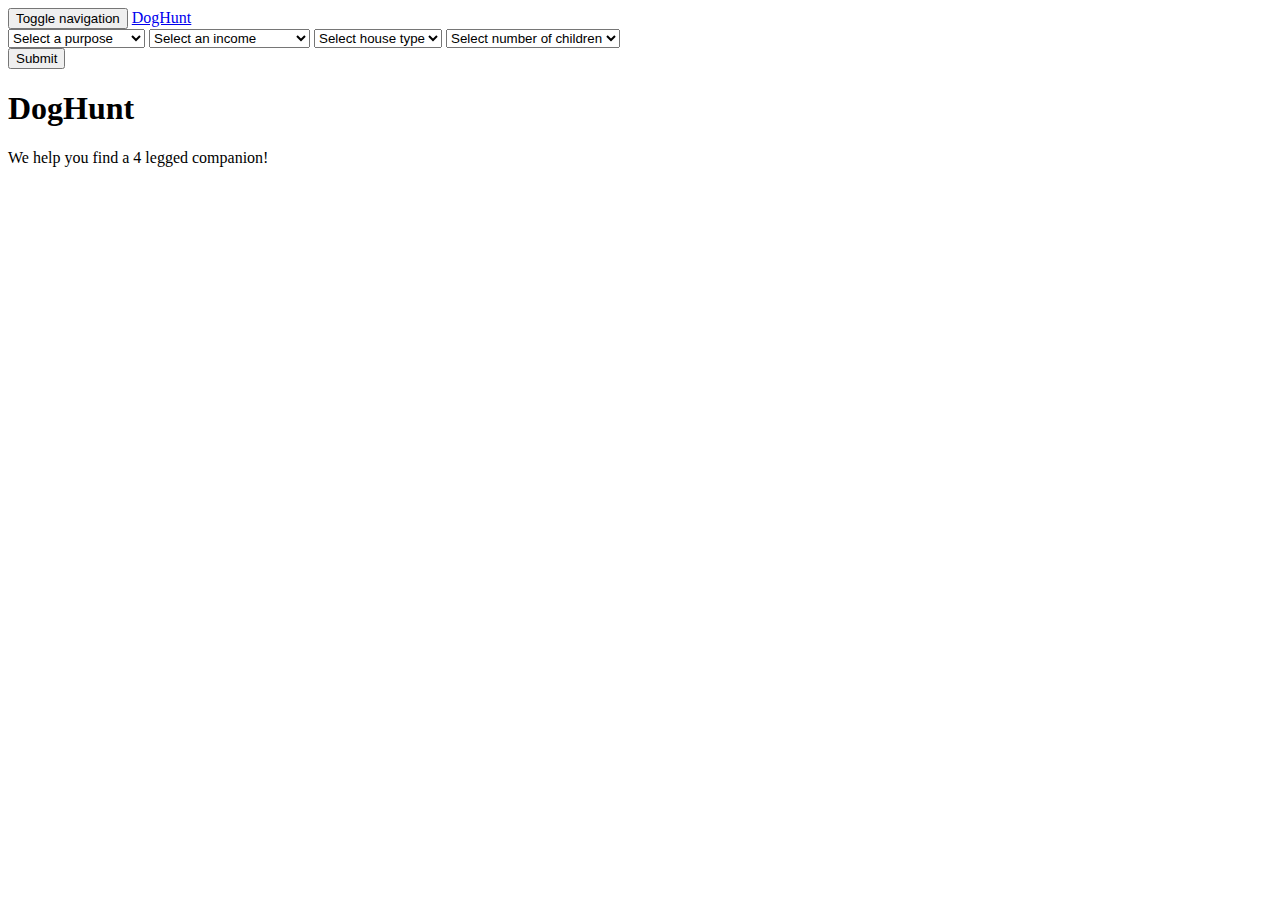
<file: index.html>
<!DOCTYPE html>
<html>
<head>
	<meta charset="utf-8">
    <meta http-equiv="X-UA-Compatible" content="IE=edge">
    <meta name="viewport" content="width=device-width, initial-scale=1, maximum-scale=1, user-scalable=no">
	<!-- Latest compiled and minified CSS -->
	<link rel="stylesheet" href="https://maxcdn.bootstrapcdn.com/bootstrap/3.3.6/css/bootstrap.min.css" integrity="sha384-1q8mTJOASx8j1Au+a5WDVnPi2lkFfwwEAa8hDDdjZlpLegxhjVME1fgjWPGmkzs7" crossorigin="anonymous">
	<link rel="stylesheet" href="main.css">
	<title>DogHunt</title>
</head>
<body>
<nav class="navbar navbar-default">
	<div class="container-fluid">
	    <!-- Brand and toggle get grouped for better mobile display -->
	    <div class="navbar-header">
		    <button type="button" class="navbar-toggle collapsed" data-toggle="collapse" data-target="#bs-example-navbar-collapse-1" aria-expanded="false">
		        <span class="sr-only">Toggle navigation</span>
		        <span class="icon-bar"></span>
		        <span class="icon-bar"></span>
		        <span class="icon-bar"></span>
		    </button>
			<a class="navbar-brand" href="#">DogHunt</a>
		</div>
		 <!-- Collect the nav links, forms, and other content for toggling -->
	    <div class="collapse navbar-collapse" id="bs-example-navbar-collapse-1">
	      <!-- <ul class="nav navbar-nav">
	        <li class="active"><a href="#">Link <span class="sr-only">(current)</span></a></li>
	      </ul> -->
	      <form class="navbar-form navbar-left" role="search">
	        <div class="form-group">
	          	<select id="purposedrop" class="form-control">
	          		<option selected="selected" disabled="disabled">Select a purpose</option>
		          	<option label="Furious Watchdogs">terrier</option>
					<option label="Scent Hunt">hound</option>
					<option label="Hunting">sporting</option>
					<option label="Livestock Farming">herding</option>
					<option label="Service Dog">working</option>
					<option label="House Pet">non-sporting</option>
					<option label="Companionship">toy</option>
	         	</select>
	         	<select id="incomedrop" class="form-control">
	          		<option selected="selected" disabled="disabled">Select an income</option>
		          	<option label="Less than 60k annually">-1</option>
					<option label="More than 60k annually">1</option>
	          	</select>
				<select id="housedrop" class="form-control">
					<option selected="selected" disabled="disabled">Select house type</option>
		          	<option>Apartment</option>
					<option>House</option>
					<option>Farm</option>
	          	</select>
	          	<select id="kidsdrop" class="form-control">
	          		<option selected="selected" disabled="disabled">Select number of children</option>
		          	<option>No children</option>
					<option>1 child</option>
					<option>2 or more children</option>
	          	</select>
	        </div>
	        <button type="submit" class="btn btn-default" onclick="getDogs()">Submit</button>
	      </form>
	    </div>
	    <div>
	      
	    </div>
	</div>
</nav>
<div class="container">
	<h1>DogHunt</h1>
	<p>We help you find a 4 legged companion!</p>
</div>
<div class="container fullwidth">
	<div id="svgParent">
	</div>
</div>
</body>
</html>
<script src="http://d3js.org/d3.v3.min.js" charset="utf-8"></script>
<!-- Latest compiled and minified JavaScript -->
<script src="http://d3js.org/d3.v3.min.js"></script>
<script src="https://ajax.googleapis.com/ajax/libs/jquery/2.2.3/jquery.min.js"></script>
<!-- <script src="jquery-svgpan.js"></script> -->
<script src="https://maxcdn.bootstrapcdn.com/bootstrap/3.3.6/js/bootstrap.min.js" integrity="sha384-0mSbJDEHialfmuBBQP6A4Qrprq5OVfW37PRR3j5ELqxss1yVqOtnepnHVP9aJ7xS" crossorigin="anonymous"></script>
<script src="js/dog-score.js"></script>
<script src="js/dagScore.js"></script>
<script src="js/main.js"></script>
</file>
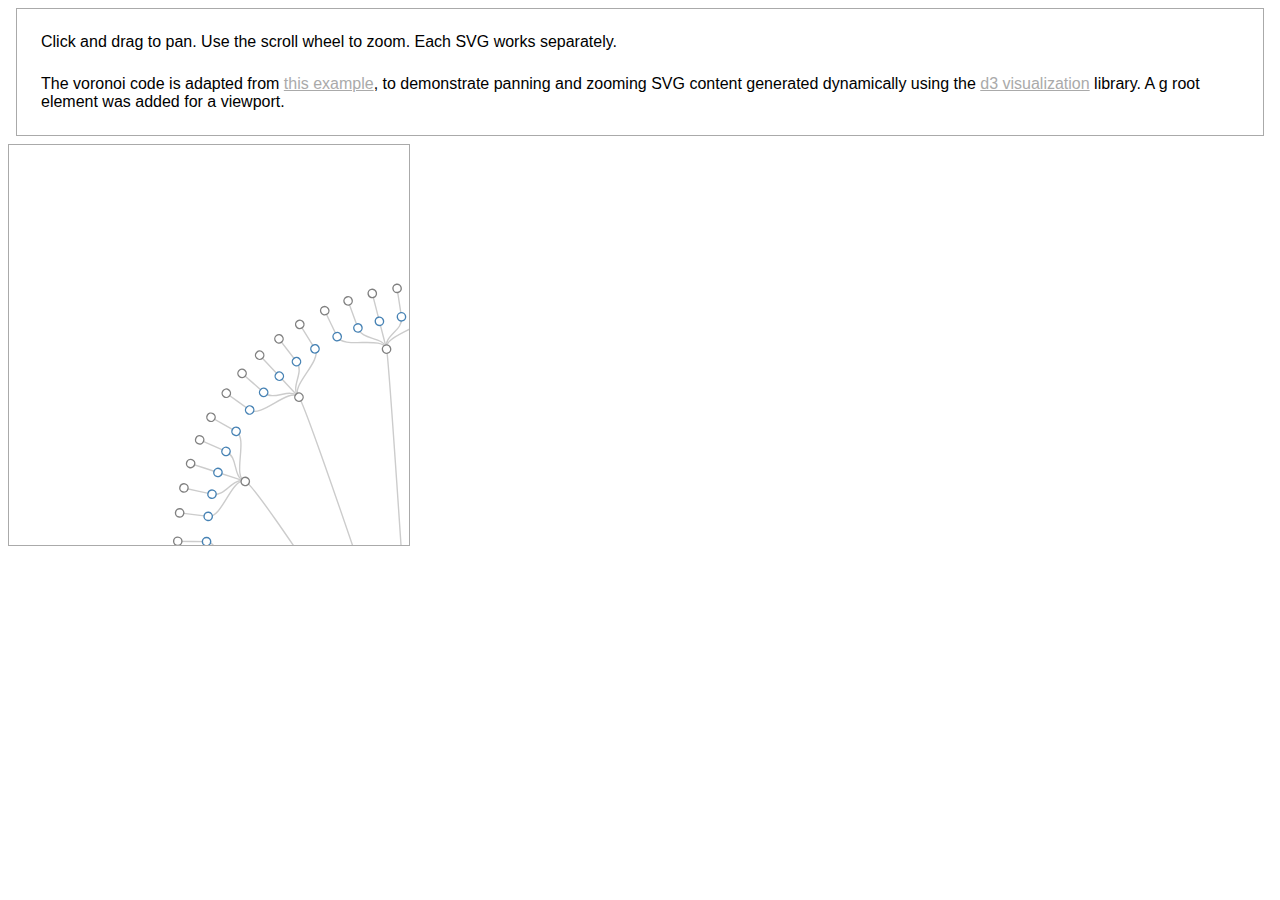
<file: demo.html>
<!DOCTYPE HTML>

<html>
  <head>
    <!-- jQuery -->
    <script type="text/javascript" src="http://ajax.googleapis.com/ajax/libs/jquery/1.9.1/jquery.min.js"></script>

    <!-- d3 -->
    <script type="text/javascript" src="http://d3js.org/d3.v2.js"></script>

    <script type="text/javascript" src="jquery-svgpan.js"></script>
    <title>jquery-svgpan Demo</title>

    <style type="text/css">
      body {
      font-family: Helvetica, sans-serif;
      }

      #instructions {
      border: 1px solid #aaa;
      margin: .5em;
      padding: .5em;
      }

      svg {
      border: 1px solid #aaa;
      overflow: hidden; /* Thanks IE9! */
      }

      a:link {
      color: #aaa;
}
      a:visited {
      color: #aaa;
  }

div { margin-top: 0.5em; margin-right: 0.5em; margin-bottom: 0.5em; margin-left: 0.5em; padding-top: 0.5em; padding-right: 0.5em; padding-bottom: 0.5em; padding-left: 0.5em; }

div#mouse { display: none; position: absolute; background-image: initial; background-attachment: initial; background-origin: initial; background-clip: initial; background-color: white; border-top-width: 1px; border-right-width: 1px; border-bottom-width: 1px; border-left-width: 1px; border-top-style: solid; border-right-style: solid; border-bottom-style: solid; border-left-style: solid; border-top-color: black; border-right-color: black; border-bottom-color: black; border-left-color: black; border-image: initial; background-position: initial initial; background-repeat: initial initial; }

div#visuals { float: left; }

div#request { position: absolute; top: 1em; right: 1em; width: 200px; border-top-width: 1px; border-right-width: 1px; border-bottom-width: 1px; border-left-width: 1px; border-top-style: solid; border-right-style: solid; border-bottom-style: solid; border-left-style: solid; border-top-color: rgb(153, 153, 153); border-right-color: rgb(153, 153, 153); border-bottom-color: rgb(153, 153, 153); border-left-color: rgb(153, 153, 153); border-image: initial; }

textarea { width: 100%; height: 8em; }

.node { font: normal normal normal 8px/normal sans-serif; }

.node circle { fill: #ffffff; stroke-width: 1.5px; stroke: #000000; }

.node.branch circle { stroke: #808080; }

.node.found circle { stroke: #4682b4; }

.node.loaded circle { stroke: #008000; }

.node.wait circle { stroke: #ff0000; stroke-width: 3px; cursor: pointer; }

.node.missing circle { stroke: #ffa500; }

.node.failed circle { stroke: #ffa500; }

path { fill: none; stroke: #cccccc; stroke-width: 1.5px; }


    </style>
  </head>

  <body>

    <div id="instructions">
      <div>
        Click and drag to pan.  Use the scroll wheel to zoom.  Each SVG works separately.
      </div>
      <div>
        The voronoi code is adapted
        from <a href="http://mbostock.github.com/d3/ex/voronoi.html">this
        example</a>, to demonstrate panning and zooming SVG content
        generated dynamically using
        the <a href="http://mbostock.github.com/d3/">d3
        visualization</a> library.  A g root element was added for a viewport.
      </div>
    </div>

<svg width="400" height="400" xmlns="http://www.w3.org/2000/svg" xlink="http://www.w3.org/1999/xlink"><g id="viewport" transform="matrix(0.9240345346828462,0,0,0.9240345346828462,427.4995349244402,399.0884233275848)"><path d="M0,0C15.335913710036968,2.6048146422107354 15.335913710036968,2.6048146422107354 30.671827420073935,5.209629284421471" class="link"></path><path d="M30.671827420073935,5.209629284421471C46.0077411301109,7.814443926632206 9.497652345410648,-45.68995926572372 12.663536460547531,-60.91994568763163" class="link"></path><path d="M30.671827420073935,5.209629284421471C46.0077411301109,7.814443926632206 44.97968495396122,-12.434054818126414 59.972913271948286,-16.578739757501886" class="link"></path><path d="M30.671827420073935,5.209629284421471C46.0077411301109,7.814443926632206 35.19739796446852,30.64181708562018 46.9298639526247,40.85575611416024" class="link"></path><path d="M30.671827420073935,5.209629284421471C46.0077411301109,7.814443926632206 -6.120706906987594,46.26353558404861 -8.160942542650126,61.68471411206482" class="link"></path><path d="M12.663536460547531,-60.91994568763163C15.829420575684413,-76.14993210953953 7.364538836390744,-77.42832998183981 8.837446603668893,-92.91399597820778" class="link"></path><path d="M12.663536460547531,-60.91994568763163C15.829420575684413,-76.14993210953953 24.102528224313453,-73.94897463282068 28.923033869176145,-88.7387695593848" class="link"></path><path d="M8.837446603668893,-92.91399597820778C10.310354370947042,-108.39966197457575 10.310354370947042,-108.39966197457575 11.783262138225192,-123.8853279709437" class="link"></path><path d="M28.923033869176145,-88.7387695593848C33.74353951403884,-103.52856448594895 33.74353951403884,-103.52856448594895 38.56404515890153,-118.31835941251309" class="link"></path><path d="M59.972913271948286,-16.578739757501886C74.96614158993536,-20.723424696877355 74.96614158993536,-20.723424696877355 89.95936990792244,-24.86810963625283" class="link"></path><path d="M46.9298639526247,40.85575611416024C58.66232994078087,51.0696951427003 58.66232994078087,51.0696951427003 70.39479592893704,61.28363417124036" class="link"></path><g class="node loaded" transform="translate(0,0)rotate(9.639727592468262)skewX(0)scale(0.9999999999999999,0.9999999999999999)"><circle r="4.5"></circle></g><g class="branch node" transform="translate(30.671826981179553,5.209629337224638)rotate(9.639727592468262)skewX(0)scale(0.9999999999999999,0.9999999999999999)"><circle r="4.5"></circle></g><g class="node found" transform="translate(12.663538633939165,-60.919944370012956)rotate(-78.2570571899414)skewX(0)scale(1,1)"><circle r="4.5"></circle></g><g class="branch node" transform="translate(8.837451639167773,-92.913998053869)rotate(-84.56669616699219)skewX(0)scale(1,1)"><circle r="4.5"></circle></g><g class="node wait" transform="translate(11.783268370620817,-123.88532567508106)rotate(-84.56669616699219)skewX(0)scale(1,1)"><circle r="5.33608" style="fill: #ffffff; "></circle></g><g class="branch node" transform="translate(28.923036912369774,-88.73877124230815)rotate(-71.94741821289062)skewX(0)scale(1,1)"><circle r="4.5"></circle></g><g class="node wait" transform="translate(38.56404764031265,-118.31835682053173)rotate(-71.94741821289062)skewX(0)scale(1,1)"><circle r="5.33608" style="fill: #ffffff; "></circle></g><g class="node found" transform="translate(59.972912475571654,-16.578739456791187)rotate(-15.452775001525879)skewX(0)scale(1,1)"><circle r="4.5"></circle></g><g class="branch node" transform="translate(89.95937239015494,-24.868110201590092)rotate(-15.452775001525879)skewX(0)scale(1,1)"><circle r="4.5"></circle></g><g class="node found" transform="translate(46.92986288947624,40.855756044328736)rotate(41.04187011718749)skewX(0)scale(0.9999999999999999,0.9999999999999999)"><circle r="4.5"></circle></g><g class="branch node" transform="translate(70.39479721137329,61.283636571262896)rotate(41.04187011718749)skewX(0)scale(0.9999999999999999,0.9999999999999999)"><circle r="4.5"></circle></g><g class="node wait" transform="translate(-8.16094260741934,61.68471324839851)rotate(97.53651428222656)skewX(0)scale(1,1)"><circle r="5.33608" style="fill: #ffffff; "></circle></g><path d="M-8.160942542650126,61.68471411206482C-10.201178178312656,77.10589264008101 -10.201178178312691,77.10589264008101 -12.24141381397523,92.52707116809721" class="link"></path><path d="M-12.24141381397523,92.52707116809721C-14.281649449637769,107.94824969611341 -14.281649449637769,107.94824969611341 -16.321885085300305,123.36942822412962" class="link"></path><path d="M-16.321885085300305,123.36942822412962C-18.362120720962846,138.79060675214583 -18.362120720962846,138.79060675214583 -20.402356356625386,154.21178528016205" class="link"></path><path d="M-20.402356356625386,154.21178528016205C-22.442591992287923,169.63296380817823 -22.442591992287923,169.63296380817823 -24.48282762795046,185.05414233619442" class="link"></path><path d="M-24.48282762795046,185.05414233619442C-26.523063263613,200.47532086421063 99.4099429305539,-176.10079615674044 107.05686161751957,-189.64701124572045" class="link"></path><path d="M-24.48282762795046,185.05414233619442C-26.523063263613,200.47532086421063 171.84654080322437,-106.59546695080222 185.06550548039547,-114.79511825471008" class="link"></path><path d="M-24.48282762795046,185.05414233619442C-26.523063263613,200.47532086421063 201.93253447809275,-10.820290187777603 217.46580636102294,-11.652620202222034" class="link"></path><path d="M-24.48282762795046,185.05414233619442C-26.523063263613,200.47532086421063 182.25340164899904,87.62148565199323 196.27289408353744,94.36159993291578" class="link"></path><path d="M-24.48282762795046,185.05414233619442C-26.523063263613,200.47532086421063 117.65895285914907,164.4694438872533 126.70964154062206,177.12093957088817" class="link"></path><path d="M-24.48282762795046,185.05414233619442C-26.523063263613,200.47532086421063 24.06812323105195,200.78484157084353 25.91951732574825,216.2298293839853" class="link"></path><path d="M-24.48282762795046,185.05414233619442C-26.523063263613,200.47532086421063 -75.45415870314292,187.61795515060584 -81.25832475723084,202.0501055468063" class="link"></path><path d="M-24.48282762795046,185.05414233619442C-26.523063263613,200.47532086421063 -156.3811916705633,128.2136890202773 -168.41051410676047,138.0762804833755" class="link"></path><path d="M-24.48282762795046,185.05414233619442C-26.523063263613,200.47532086421063 -198.76896791820906,37.211887256947925 -214.05888852730206,40.074340122867" class="link"></path><path d="M-24.48282762795046,185.05414233619442C-26.523063263613,200.47532086421063 -192.1712606771366,-62.96057282342536 -206.95366534460862,-67.80369380984268" class="link"></path><path d="M-24.48282762795046,185.05414233619442C-26.523063263613,200.47532086421063 -138.21403743364849,-147.61675723570087 -148.84588646700604,-158.97189240767787" class="link"></path><path d="M-24.48282762795046,185.05414233619442C-26.523063263613,200.47532086421063 -50.19474947490223,-195.8936300282519 -54.05588404989471,-210.96237079965587" class="link"></path><path d="M107.05686161751957,-189.64701124572045C114.70378030448525,-203.19322633470048 72.9858749718531,-221.62469740314924 77.85159996997663,-236.39967723002587" class="link"></path><path d="M107.05686161751957,-189.64701124572045C114.70378030448525,-203.19322633470048 94.29624306341398,-213.43069832751328 100.58265926764159,-227.65941154934754" class="link"></path><path d="M107.05686161751957,-189.64701124572045C114.70378030448525,-203.19322633470048 114.70378030448525,-203.19322633470048 122.35069899145094,-216.73944142368052" class="link"></path><path d="M107.05686161751957,-189.64701124572045C114.70378030448525,-203.19322633470048 134.01309657553313,-191.0102991743672 142.94730301390203,-203.74431911932504" class="link"></path><path d="M107.05686161751957,-189.64701124572045C114.70378030448525,-203.19322633470048 152.03931657437144,-176.9985611807127 162.1752710126629,-188.79846525942688" class="link"></path><path d="M77.85159996997663,-236.39967723002587C82.71732496810019,-251.1746570569025 82.71732496810019,-251.1746570569025 87.58304996622371,-265.94963688377914" class="link"></path><path d="M100.58265926764159,-227.65941154934754C106.8690754718692,-241.88812477118177 106.8690754718692,-241.88812477118177 113.15549167609679,-256.11683799301596" class="link"></path><path d="M122.35069899145094,-216.73944142368052C129.99761767841665,-230.28565651266058 129.99761767841665,-230.28565651266058 137.64453636538232,-243.8318716016406" class="link"></path><path d="M142.94730301390203,-203.74431911932504C151.8815094522709,-216.47833906428286 151.8815094522709,-216.47833906428286 160.81571589063978,-229.21235900924066" class="link"></path><path d="M162.1752710126629,-188.79846525942688C172.31122545095434,-200.59836933814105 172.31122545095434,-200.59836933814105 182.44717988924575,-212.39827341685523" class="link"></path><path d="M185.06550548039547,-114.79511825471008C198.28447015756657,-122.99476955861793 170.57074942519515,-159.21703390332243 181.94213272020815,-169.8315028302106" class="link"></path><path d="M185.06550548039547,-114.79511825471008C198.28447015756657,-122.99476955861793 185.31474944517032,-141.78465390343973 197.66906607484836,-151.23696416366906" class="link"></path><path d="M185.06550548039547,-114.79511825471008C198.28447015756657,-122.99476955861793 198.28447015756657,-122.99476955861793 211.50343483473767,-131.19442086252582" class="link"></path><path d="M185.06550548039547,-114.79511825471008C198.28447015756657,-122.99476955861793 209.35573414448285,-103.02728291704608 223.3127830874484,-109.89576844484917" class="link"></path><path d="M185.06550548039547,-114.79511825471008C198.28447015756657,-122.99476955861793 218.4225405902283,-82.07337087359396 232.98404329624356,-87.54492893183357" class="link"></path><path d="M181.94213272020815,-169.8315028302106C193.31351601522118,-180.4459717570988 193.31351601522118,-180.4459717570988 204.6848993102342,-191.06044068398694" class="link"></path><path d="M197.66906607484836,-151.23696416366906C210.0233827045264,-160.68927442389838 210.0233827045264,-160.68927442389838 222.3776993342044,-170.14158468412768" class="link"></path><path d="M211.50343483473767,-131.19442086252582C224.7223995119088,-139.3940721664337 224.7223995119088,-139.3940721664337 237.9413641890799,-147.59372347034153" class="link"></path><path d="M223.3127830874484,-109.89576844484917C237.26983203041394,-116.76425397265224 237.26983203041394,-116.76425397265224 251.22688097337945,-123.63273950045532" class="link"></path><path d="M232.98404329624356,-87.54492893183357C247.5455460022588,-93.01648699007318 247.5455460022588,-93.01648699007318 262.10704870827396,-98.48804504831276" class="link"></path><path d="M217.46580636102294,-11.652620202222034C232.99907824395314,-12.484950216666464 226.11943122162117,-57.571236468005175 241.19405996972927,-61.40931889920552" class="link"></path><path d="M217.46580636102294,-11.652620202222034C232.99907824395314,-12.484950216666464 230.66348808482255,-35.1965866098882 246.04105395714407,-37.54302571721408" class="link"></path><path d="M217.46580636102294,-11.652620202222034C232.99907824395314,-12.484950216666464 232.99907824395314,-12.484950216666464 248.53235012688336,-13.317280231110896" class="link"></path><path d="M217.46580636102294,-11.652620202222034C232.99907824395314,-12.484950216666464 233.10383980227923,10.346222203190376 248.64409578909783,11.035970350069736" class="link"></path><path d="M217.46580636102294,-11.652620202222034C232.99907824395314,-12.484950216666464 230.97676972973582,33.07833565433767 246.37522104505157,35.28355803129352" class="link"></path><path d="M241.19405996972927,-61.40931889920552C256.26868871783734,-65.24740133040588 256.26868871783734,-65.24740133040588 271.3433174659454,-69.08548376160621" class="link"></path><path d="M246.04105395714407,-37.54302571721408C261.41861982946557,-39.889464824539964 261.41861982946557,-39.889464824539964 276.79618570178707,-42.23590393186584" class="link"></path><path d="M248.53235012688336,-13.317280231110896C264.0656220098136,-14.149610245555328 264.0656220098136,-14.149610245555328 279.5988938927438,-14.981940259999757" class="link"></path><path d="M248.64409578909783,11.035970350069736C264.18435177591647,11.725718496949094 264.18435177591647,11.725718496949094 279.7246077627351,12.415466643828452" class="link"></path><path d="M246.37522104505157,35.28355803129352C261.7736723603673,37.48878040824937 261.7736723603673,37.48878040824937 277.172123675683,39.694002785205214" class="link"></path><path d="M196.27289408353744,94.36159993291578C210.2923865180758,101.10171421383833 225.9422631502602,58.262665292475305 241.0050806936109,62.14684297864033" class="link"></path><path d="M196.27289408353744,94.36159993291578C210.2923865180758,101.10171421383833 219.16651984492455,80.06547959956731 233.77762116791953,85.40317823953848" class="link"></path><path d="M196.27289408353744,94.36159993291578C210.2923865180758,101.10171421383833 210.2923865180758,101.10171421383833 224.31187895261422,107.84182849476089" class="link"></path><path d="M196.27289408353744,94.36159993291578C210.2923865180758,101.10171421383833 199.4048277566218,121.16995960961786 212.69848294039662,129.24795691692572" class="link"></path><path d="M196.27289408353744,94.36159993291578C210.2923865180758,101.10171421383833 186.60808550718758,140.0780741864572 199.0486245410001,149.41661246555435" class="link"></path><path d="M241.0050806936109,62.14684297864033C256.0678982369616,66.03102066480535 256.0678982369616,66.03102066480535 271.13071578031224,69.91519835097037" class="link"></path><path d="M233.77762116791953,85.40317823953848C248.38872249091452,90.74087687950963 248.38872249091452,90.74087687950963 262.9998238139095,96.07857551948078" class="link"></path><path d="M224.31187895261422,107.84182849476089C238.33137138715261,114.58194277568346 238.33137138715261,114.58194277568346 252.35086382169098,121.32205705660601" class="link"></path><path d="M212.69848294039662,129.24795691692572C225.99213812417142,137.32595422423358 225.99213812417142,137.32595422423358 239.28579330794622,145.40395153154145" class="link"></path><path d="M199.0486245410001,149.41661246555435C211.48916357481264,158.7551507446515 211.48916357481264,158.7551507446515 223.92970260862512,168.09368902374865" class="link"></path><path d="M126.70964154062206,177.12093957088817C135.76033022209506,189.77243525452303 170.08290727629907,159.73806402008972 181.4217677613857,170.38726828809573" class="link"></path><path d="M126.70964154062206,177.12093957088817C135.76033022209506,189.77243525452303 153.65720726583808,175.59586299143757 163.9010210835606,187.30225385753343" class="link"></path><path d="M126.70964154062206,177.12093957088817C135.76033022209506,189.77243525452303 135.76033022209506,189.77243525452303 144.81101890356808,202.4239309381579" class="link"></path><path d="M126.70964154062206,177.12093957088817C135.76033022209506,189.77243525452303 116.56362817562388,202.1320485004279 124.33453672066547,215.60751840045646" class="link"></path><path d="M126.70964154062206,177.12093957088817C135.76033022209506,189.77243525452303 96.25089821390284,212.55636673000728 102.66762476149638,226.72679117867446" class="link"></path><path d="M181.4217677613857,170.38726828809573C192.76062824647232,181.03647255610173 192.76062824647232,181.03647255610173 204.09948873155892,191.6856768241077" class="link"></path><path d="M163.9010210835606,187.30225385753343C174.14483490128316,199.0086447236293 174.14483490128316,199.0086447236293 184.3886487190057,210.71503558972512" class="link"></path><path d="M144.81101890356808,202.4239309381579C153.86170758504107,215.0754266217928 153.86170758504107,215.0754266217928 162.9123962665141,227.72692230542765" class="link"></path><path d="M124.33453672066547,215.60751840045646C132.10544526570706,229.082988300485 132.10544526570706,229.082988300485 139.87635381074867,242.5584582005135" class="link"></path><path d="M102.66762476149638,226.72679117867446C109.08435130908991,240.89721562734164 109.08435130908991,240.89721562734164 115.50107785668342,255.0676400760088" class="link"></path><path d="M25.91951732574825,216.2298293839853C27.770911420444552,231.6748171971271 72.3075846729404,221.846923898462 77.1280903178031,236.63671882502615" class="link"></path><path d="M25.91951732574825,216.2298293839853C27.770911420444552,231.6748171971271 50.27994845612805,227.85164302171168 53.631945019869924,243.0417525564925" class="link"></path><path d="M25.91951732574825,216.2298293839853C27.770911420444552,231.6748171971271 27.770911420444552,231.6748171971271 29.62230551514086,247.11980501026895" class="link"></path><path d="M25.91951732574825,216.2298293839853C27.770911420444552,231.6748171971271 4.995984305134665,233.27984178935668 5.329049925476976,248.83183124198047" class="link"></path><path d="M25.91951732574825,216.2298293839853C27.770911420444552,231.6748171971271 -17.82677641003788,232.65134963561022 -19.015228170707072,248.1614396113176" class="link"></path><path d="M77.1280903178031,236.63671882502615C81.94859596266579,251.4265137515903 81.94859596266579,251.4265137515903 86.76910160752848,266.2163086781544" class="link"></path><path d="M53.631945019869924,243.0417525564925C56.983941583611795,258.2318620912733 56.983941583611795,258.2318620912733 60.335938147353666,273.4219716260541" class="link"></path><path d="M29.62230551514086,247.11980501026895C31.473699609837162,262.56479282341076 31.473699609837162,262.56479282341076 33.325093704533465,278.00978063655253" class="link"></path><path d="M5.329049925476976,248.83183124198047C5.6621155458192876,264.38382069460425 5.6621155458192876,264.38382069460425 5.995181166161599,279.93581014722804" class="link"></path><path d="M-19.015228170707072,248.1614396113176C-20.203679931376264,263.67152958702496 -20.203679931376264,263.67152958702496 -21.392131692045457,279.1816195627323" class="link"></path><path d="M-81.25832475723084,202.0501055468063C-87.06249081131875,216.48225594300672 -43.287531594401756,229.2828690785862 -46.173367034028544,244.56839368382532" class="link"></path><path d="M-81.25832475723084,202.0501055468063C-87.06249081131875,216.48225594300672 -65.48851814978454,223.9546794219531 -69.85441935977018,238.88499138341663" class="link"></path><path d="M-81.25832475723084,202.0501055468063C-87.06249081131875,216.48225594300672 -87.06249081131875,216.48225594300672 -92.86665686540668,230.9144063392072" class="link"></path><path d="M-81.25832475723084,202.0501055468063C-87.06249081131875,216.48225594300672 -107.80289152903707,206.93714268449514 -114.98975096430623,220.73295219679486" class="link"></path><path d="M-81.25832475723084,202.0501055468063C-87.06249081131875,216.48225594300672 -127.51114321215445,195.41072846999438 -136.01188609296477,208.43811036799403" class="link"></path><path d="M-46.173367034028544,244.56839368382532C-49.05920247365533,259.85391828906444 -49.05920247365533,259.85391828906444 -51.945037913282114,275.1394428943035" class="link"></path><path d="M-69.85441935977018,238.88499138341663C-74.22032056975581,253.8153033448802 -74.22032056975581,253.8153033448802 -78.58622177974145,268.7456153063437" class="link"></path><path d="M-92.86665686540668,230.9144063392072C-98.6708229194946,245.34655673540766 -98.6708229194946,245.34655673540766 -104.47498897358251,259.7787071316081" class="link"></path><path d="M-114.98975096430623,220.73295219679486C-122.17661039957537,234.52876170909454 -122.17661039957537,234.52876170909454 -129.3634698348445,248.3245712213942" class="link"></path><path d="M-136.01188609296477,208.43811036799403C-144.51262897377507,221.46549226599367 -144.51262897377507,221.46549226599367 -153.01337185458536,234.4928741639933" class="link"></path><path d="M-168.41051410676047,138.0762804833755C-180.43983654295764,147.93887194647377 -148.21468149660447,180.2133530937831 -158.09566026304478,192.22757663336864" class="link"></path><path d="M-168.41051410676047,138.0762804833755C-180.43983654295764,147.93887194647377 -165.1177113161583,164.86535674349005 -176.12555873723554,175.85638052638942" class="link"></path><path d="M-168.41051410676047,138.0762804833755C-180.43983654295764,147.93887194647377 -180.43983654295764,147.93887194647377 -192.46915897915483,157.80146340957202" class="link"></path><path d="M-168.41051410676047,138.0762804833755C-180.43983654295764,147.93887194647377 -194.03435687484364,129.59595980049014 -206.96998066649988,138.23569045385617" class="link"></path><path d="M-168.41051410676047,138.0762804833755C-180.43983654295764,147.93887194647377 -205.7711128064693,110.01224285883698 -219.48918699356724,117.34639238275946" class="link"></path><path d="M-158.09566026304478,192.22757663336864C-167.97663902948509,204.24180017295419 -167.97663902948509,204.24180017295419 -177.85761779592536,216.25602371253973" class="link"></path><path d="M-176.12555873723554,175.85638052638942C-187.1334061583128,186.84740430928878 -187.1334061583128,186.84740430928878 -198.14125357939,197.8384280921881" class="link"></path><path d="M-192.46915897915483,157.80146340957202C-204.49848141535202,167.66405487267028 -204.49848141535202,167.66405487267028 -216.52780385154918,177.52664633576853" class="link"></path><path d="M-206.96998066649988,138.23569045385617C-219.90560445815615,146.8754211072222 -219.90560445815615,146.8754211072222 -232.8412282498124,155.5151517605882" class="link"></path><path d="M-219.48918699356724,117.34639238275946C-233.20726118066523,124.68054190668192 -233.20726118066523,124.68054190668192 -246.92533536776318,132.0146914306044" class="link"></path><path d="M-214.05888852730206,40.074340122867C-229.34880913639506,42.93679298878607 -216.61516474013072,86.73127953080404 -231.0561757228061,92.51336483285765" class="link"></path><path d="M-214.05888852730206,40.074340122867C-229.34880913639506,42.93679298878607 -224.0545821040163,65.14590303801957 -238.9915542442841,69.48896324055421" class="link"></path><path d="M-214.05888852730206,40.074340122867C-229.34880913639506,42.93679298878607 -229.34880913639506,42.93679298878607 -244.63872974548806,45.79924585470514" class="link"></path><path d="M-214.05888852730206,40.074340122867C-229.34880913639506,42.93679298878607 -232.44715673938728,20.31658849854359 -247.94363385534646,21.671027731779834" class="link"></path><path d="M-214.05888852730206,40.074340122867C-229.34880913639506,42.93679298878607 -233.3199600641013,-2.498135330723159 -248.87462406837474,-2.6646776861047035" class="link"></path><path d="M-231.0561757228061,92.51336483285765C-245.4971867054815,98.29545013491126 -245.4971867054815,98.29545013491126 -259.9381976881569,104.07753543696485" class="link"></path><path d="M-238.9915542442841,69.48896324055421C-253.92852638455184,73.83202344308886 -253.92852638455184,73.83202344308886 -268.8654985248196,78.1750836456235" class="link"></path><path d="M-244.63872974548806,45.79924585470514C-259.9286503545811,48.661698720624216 -259.9286503545811,48.661698720624216 -275.2185709636741,51.52415158654328" class="link"></path><path d="M-247.94363385534646,21.671027731779834C-263.4401109713056,23.025466965016076 -263.4401109713056,23.025466965016076 -278.9365880872648,24.379906198252314" class="link"></path><path d="M-248.87462406837474,-2.6646776861047035C-264.4292880726482,-2.8312200414862474 -264.4292880726482,-2.8312200414862474 -279.9839520769216,-2.9977623968677913" class="link"></path><path d="M-206.95366534460862,-67.80369380984268C-221.73607001208066,-72.64681479626002 -231.63207062287927,-28.125225392908554 -247.07420866440458,-30.000240419102457" class="link"></path><path d="M-206.95366534460862,-67.80369380984268C-221.73607001208066,-72.64681479626002 -227.7744733644452,-50.62838855814081 -242.95943825540823,-54.00361446201687" class="link"></path><path d="M-206.95366534460862,-67.80369380984268C-221.73607001208066,-72.64681479626002 -221.73607001208066,-72.64681479626002 -236.51847467955272,-77.48993578267736" class="link"></path><path d="M-206.95366534460862,-67.80369380984268C-221.73607001208066,-72.64681479626002 -213.57467471253332,-93.96969067672843 -227.81298636003555,-100.23433672184366" class="link"></path><path d="M-206.95366534460862,-67.80369380984268C-221.73607001208066,-72.64681479626002 -203.36842800693282,-114.3928622529982 -216.92632320739503,-122.01905306986475" class="link"></path><path d="M-247.07420866440458,-30.000240419102457C-262.5163467059299,-31.875255445296364 -262.5163467059299,-31.875255445296364 -277.95848474745515,-33.75027047149027" class="link"></path><path d="M-242.95943825540823,-54.00361446201687C-258.14440314637125,-57.37884036589293 -258.14440314637125,-57.37884036589293 -273.3293680373343,-60.75406626976898" class="link"></path><path d="M-236.51847467955272,-77.48993578267736C-251.30087934702476,-82.3330567690947 -251.30087934702476,-82.3330567690947 -266.0832840144968,-87.17617775551203" class="link"></path><path d="M-227.81298636003555,-100.23433672184366C-242.05129800753778,-106.4989827669589 -242.05129800753778,-106.4989827669589 -256.28960965504,-112.76362881207413" class="link"></path><path d="M-216.92632320739503,-122.01905306986475C-230.4842184078572,-129.64524388673132 -230.4842184078572,-129.64524388673132 -244.0421136083194,-137.27143470359786" class="link"></path><path d="M-148.84588646700604,-158.97189240767787C-159.47773550036362,-170.32702757965484 -189.564567959402,-136.05042821986885 -202.20220582336216,-145.12045676786013" class="link"></path><path d="M-148.84588646700604,-158.97189240767787C-159.47773550036362,-170.32702757965484 -175.36063901868806,-153.92560127347826 -187.05134828660061,-164.18730802504348" class="link"></path><path d="M-148.84588646700604,-158.97189240767787C-159.47773550036362,-170.32702757965484 -159.47773550036362,-170.32702757965484 -170.1095845337212,-181.68216275163184" class="link"></path><path d="M-148.84588646700604,-158.97189240767787C-159.47773550036362,-170.32702757965484 -142.06792682761954,-185.09767316567374 -151.53912194946085,-197.43751804338532" class="link"></path><path d="M-148.84588646700604,-158.97189240767787C-159.47773550036362,-170.32702757965484 -123.29790163894461,-198.0961178213182 -131.5177617482076,-211.30252567607275" class="link"></path><path d="M-202.20220582336216,-145.12045676786013C-214.8398436873223,-154.1904853158514 -214.8398436873223,-154.1904853158514 -227.47748155128244,-163.26051386384265" class="link"></path><path d="M-187.05134828660061,-164.18730802504348C-198.74205755451317,-174.44901477660872 -198.74205755451317,-174.44901477660872 -210.43276682242572,-184.71072152817393" class="link"></path><path d="M-170.1095845337212,-181.68216275163184C-180.7414335670788,-193.03729792360883 -180.7414335670788,-193.03729792360883 -191.37328260043637,-204.39243309558583" class="link"></path><path d="M-151.53912194946085,-197.43751804338532C-161.01031707130215,-209.7773629210969 -161.01031707130215,-209.7773629210969 -170.48151219314346,-222.1172077988085" class="link"></path><path d="M-131.5177617482076,-211.30252567607275C-139.73762185747057,-224.5089335308273 -139.73762185747057,-224.5089335308273 -147.95748196673352,-237.71534138558184" class="link"></path><path d="M-54.05588404989471,-210.96237079965587C-57.91701862488718,-226.03111157105985 -100.77995391240995,-210.44677553684915 -107.49861750657062,-224.4765605726391" class="link"></path><path d="M-54.05588404989471,-210.96237079965587C-57.91701862488718,-226.03111157105985 -79.73017092376445,-219.28872357901065 -85.04551565201542,-233.90797181761138" class="link"></path><path d="M-54.05588404989471,-210.96237079965587C-57.91701862488718,-226.03111157105985 -57.91701862488718,-226.03111157105985 -61.77815319987966,-241.09985234246383" class="link"></path><path d="M-54.05588404989471,-210.96237079965587C-57.91701862488718,-226.03111157105985 -35.54934506955089,-230.60938512898912 -37.91930140752095,-245.9833441375884" class="link"></path><path d="M-54.05588404989471,-210.96237079965587C-57.91701862488718,-226.03111157105985 -12.841307525142991,-232.97970998670493 -13.697394693485856,-248.5116906524853" class="link"></path><path d="M-107.49861750657062,-224.4765605726391C-114.2172811007313,-238.50634560842906 -114.2172811007313,-238.50634560842906 -120.93594469489196,-252.53613064421899" class="link"></path><path d="M-85.04551565201542,-233.90797181761138C-90.36086038026639,-248.52722005621212 -90.36086038026639,-248.52722005621212 -95.67620510851735,-263.1464682948128" class="link"></path><path d="M-61.77815319987966,-241.09985234246383C-65.63928777487214,-256.16859311386787 -65.63928777487214,-256.16859311386787 -69.50042234986462,-271.2373338852718" class="link"></path><path d="M-37.91930140752095,-245.9833441375884C-40.28925774549101,-261.3573031461877 -40.28925774549101,-261.3573031461877 -42.659214083461066,-276.731262154787" class="link"></path><path d="M-13.697394693485856,-248.5116906524853C-14.553481861828724,-264.04367131826564 -14.553481861828724,-264.04367131826564 -15.409569030171589,-279.575651984046" class="link"></path><g class="branch node" transform="translate(-12.241414411457106,92.52707365434168)rotate(97.53651428222656)skewX(0)scale(1,1)"><circle r="4.5"></circle></g><g class="node found" transform="translate(-16.32188521483868,123.36942649679702)rotate(97.53651428222656)skewX(0)scale(1,1)"><circle r="4.5"></circle></g><g class="branch node" transform="translate(-20.402357018876447,154.2117869027402)rotate(97.53651428222656)skewX(0)scale(1,1)"><circle r="4.5"></circle></g><g class="node found" transform="translate(-24.48282882291421,185.05414730868335)rotate(97.53651428222656)skewX(0)scale(1,1)"><circle r="4.5"></circle></g><g class="branch node" transform="translate(107.05685511173108,-189.64700713065017)rotate(-60.555015563964844)skewX(-3.1805546814635168e-15)scale(0.9999999999999999,0.9999999999999999)"><circle r="4.5"></circle></g><g class="node found" transform="translate(77.85161444936172,-236.39966889166283)rotate(-71.77214813232422)skewX(0)scale(0.9999999999999999,0.9999999999999999)"><circle r="4.5"></circle></g><g class="branch node" transform="translate(87.58306744875652,-265.94963112639687)rotate(-71.77214813232422)skewX(0)scale(0.9999999999999999,0.9999999999999999)"><circle r="4.5"></circle></g><g class="node found" transform="translate(100.58266347615792,-227.6594059829329)rotate(-66.16358184814453)skewX(0)scale(1,1)"><circle r="4.5"></circle></g><g class="branch node" transform="translate(113.15549795229897,-256.11683522011447)rotate(-66.16358184814453)skewX(0)scale(1,1)"><circle r="4.5"></circle></g><g class="node found" transform="translate(122.35069369941601,-216.73944051725235)rotate(-60.555015563964844)skewX(-3.1805546814635168e-15)scale(0.9999999999999999,0.9999999999999999)"><circle r="4.5"></circle></g><g class="branch node" transform="translate(137.64453228710096,-243.83187390385456)rotate(-60.555015563964844)skewX(-3.1805546814635168e-15)scale(0.9999999999999999,0.9999999999999999)"><circle r="4.5"></circle></g><g class="node found" transform="translate(142.947302823126,-203.7443151110072)rotate(-54.94644546508788)skewX(0)scale(1,1)"><circle r="4.5"></circle></g><g class="branch node" transform="translate(160.81571786695704,-229.21235762265368)rotate(-54.94644546508788)skewX(0)scale(1,1)"><circle r="4.5"></circle></g><g class="node found" transform="translate(162.17526264670633,-188.79846797559486)rotate(-49.3378791809082)skewX(0)scale(1,1)"><circle r="4.5"></circle></g><g class="branch node" transform="translate(182.4471729631901,-212.39827936624113)rotate(-49.3378791809082)skewX(0)scale(1,1)"><circle r="4.5"></circle></g><g class="branch node" transform="translate(185.0655002904192,-114.79511375613465)rotate(-31.81110000610351)skewX(0)scale(1,1)"><circle r="4.5"></circle></g><g class="node found" transform="translate(181.9421337866464,-169.83149671842958)rotate(-43.02823638916015)skewX(0)scale(1,1)"><circle r="4.5"></circle></g><g class="branch node" transform="translate(204.6849032985877,-191.06043641122517)rotate(-43.02823638916015)skewX(0)scale(1,1)"><circle r="4.5"></circle></g><g class="node found" transform="translate(197.66906030321155,-151.23696612701934)rotate(-37.41967010498047)skewX(0)scale(1,1)"><circle r="4.5"></circle></g><g class="branch node" transform="translate(222.3776958707687,-170.14158921089196)rotate(-37.41967010498047)skewX(0)scale(1,1)"><circle r="4.5"></circle></g><g class="node found" transform="translate(211.5034326081292,-131.1944180193595)rotate(-31.81110000610351)skewX(0)scale(1,1)"><circle r="4.5"></circle></g><g class="branch node" transform="translate(237.9413649258392,-147.5937222825843)rotate(-31.81110000610351)skewX(0)scale(1,1)"><circle r="4.5"></circle></g><g class="node found" transform="translate(223.3127797208932,-109.89576760634469)rotate(-26.202531814575195)skewX(0)scale(0.9999999999999999,0.9999999999999999)"><circle r="4.5"></circle></g><g class="branch node" transform="translate(251.22688060869947,-123.63274024150019)rotate(-26.202531814575195)skewX(0)scale(0.9999999999999999,0.9999999999999999)"><circle r="4.5"></circle></g><g class="node found" transform="translate(232.98403916861733,-87.54493027660753)rotate(-20.59396362304687)skewX(0)scale(1,1)"><circle r="4.5"></circle></g><g class="branch node" transform="translate(262.10704763561967,-98.48804790297665)rotate(-20.59396362304687)skewX(0)scale(1,1)"><circle r="4.5"></circle></g><g class="branch node" transform="translate(217.46579960935586,-11.652619460470836)rotate(-3.0671858787536617)skewX(0)scale(1,1)"><circle r="4.5"></circle></g><g class="node found" transform="translate(241.1940562328633,-61.40931983337929)rotate(-14.284323692321774)skewX(0)scale(1,1)"><circle r="4.5"></circle></g><g class="branch node" transform="translate(271.34331695873055,-69.08548575376676)rotate(-14.284323692321774)skewX(0)scale(1,1)"><circle r="4.5"></circle></g><g class="node found" transform="translate(246.04105065621187,-37.543024870770246)rotate(-8.67575454711914)skewX(0)scale(1,1)"><circle r="4.5"></circle></g><g class="branch node" transform="translate(276.7961857592871,-42.23590355503505)rotate(-8.67575454711914)skewX(0)scale(1,1)"><circle r="4.5"></circle></g><g class="node found" transform="translate(248.5323467641011,-13.317279616666934)rotate(-3.0671858787536617)skewX(0)scale(1,1)"><circle r="4.5"></circle></g><g class="branch node" transform="translate(279.5988939188464,-14.981939772863033)rotate(-3.0671858787536617)skewX(0)scale(1,1)"><circle r="4.5"></circle></g><g class="node found" transform="translate(248.64409237815997,11.035970727622463)rotate(2.5413827896118164)skewX(0)scale(1,1)"><circle r="4.5"></circle></g><g class="branch node" transform="translate(279.72460773637533,12.415467237722588)rotate(2.5413827896118164)skewX(0)scale(1,1)"><circle r="4.5"></circle></g><g class="node found" transform="translate(246.3752178937484,35.28355611709063)rotate(8.149950981140137)skewX(0)scale(1,1)"><circle r="4.5"></circle></g><g class="branch node" transform="translate(277.17212390663747,39.69400117251482)rotate(8.149950981140137)skewX(0)scale(1,1)"><circle r="4.5"></circle></g><g class="branch node" transform="translate(196.27288654312596,94.3615999655382)rotate(25.676729202270504)skewX(0)scale(1,1)"><circle r="4.5"></circle></g><g class="node found" transform="translate(241.0050775511886,62.14684158511563)rotate(14.459590911865236)skewX(0)scale(0.9999999999999999,0.9999999999999999)"><circle r="4.5"></circle></g><g class="branch node" transform="translate(271.13071593895,69.91519773577406)rotate(14.459590911865236)skewX(0)scale(0.9999999999999999,0.9999999999999999)"><circle r="4.5"></circle></g><g class="node found" transform="translate(233.7776188549624,85.40317468902322)rotate(20.068159103393555)skewX(0)scale(1,1)"><circle r="4.5"></circle></g><g class="branch node" transform="translate(262.999824794921,96.0785728341178)rotate(20.068159103393555)skewX(0)scale(1,1)"><circle r="4.5"></circle></g><g class="node found" transform="translate(224.3118742641527,107.84183042105155)rotate(25.676729202270504)skewX(0)scale(1,1)"><circle r="4.5"></circle></g><g class="branch node" transform="translate(252.35086198517945,121.3220608765649)rotate(25.676729202270504)skewX(0)scale(1,1)"><circle r="4.5"></circle></g><g class="node found" transform="translate(212.69847911254394,129.24795668663626)rotate(31.28529739379883)skewX(0)scale(1,1)"><circle r="4.5"></circle></g><g class="branch node" transform="translate(239.28579226162213,145.40395325343744)rotate(31.28529739379883)skewX(0)scale(1,1)"><circle r="4.5"></circle></g><g class="node found" transform="translate(199.04861696656585,149.41661690774976)rotate(36.89386749267578)skewX(0)scale(1,1)"><circle r="4.5"></circle></g><g class="branch node" transform="translate(223.92969713818658,168.09369631131332)rotate(36.89386749267578)skewX(0)scale(1,1)"><circle r="4.5"></circle></g><g class="branch node" transform="translate(126.7096369632968,177.12093450706664)rotate(54.420642852783196)skewX(0)scale(1,1)"><circle r="4.5"></circle></g><g class="node found" transform="translate(181.4217619759171,170.38726949515203)rotate(43.20350646972656)skewX(0)scale(0.9999999999999999,0.9999999999999999)"><circle r="4.5"></circle></g><g class="branch node" transform="translate(204.09948500354153,191.68568079355617)rotate(43.20350646972656)skewX(0)scale(0.9999999999999999,0.9999999999999999)"><circle r="4.5"></circle></g><g class="node found" transform="translate(163.90102293048412,187.30224773558058)rotate(48.81207275390624)skewX(0)scale(0.9999999999999999,0.9999999999999999)"><circle r="4.5"></circle></g><g class="branch node" transform="translate(184.38865330889067,210.71503157329263)rotate(48.81207275390624)skewX(0)scale(0.9999999999999999,0.9999999999999999)"><circle r="4.5"></circle></g><g class="node found" transform="translate(144.81101620891664,202.4239286966854)rotate(54.420642852783196)skewX(0)scale(1,1)"><circle r="4.5"></circle></g><g class="branch node" transform="translate(162.91239545453647,227.72692288630418)rotate(54.420642852783196)skewX(0)scale(1,1)"><circle r="4.5"></circle></g><g class="node found" transform="translate(124.3345287927567,215.60751905799353)rotate(60.02921295166016)skewX(0)scale(1,1)"><circle r="4.5"></circle></g><g class="branch node" transform="translate(139.87634679751528,242.55846224483952)rotate(60.02921295166016)skewX(0)scale(1,1)"><circle r="4.5"></circle></g><g class="node found" transform="translate(102.6676261554555,226.72678682516434)rotate(65.63777923583984)skewX(0)scale(0.9999999999999999,0.9999999999999999)"><circle r="4.5"></circle></g><g class="branch node" transform="translate(115.50108099846479,255.06763865333068)rotate(65.63777923583984)skewX(0)scale(0.9999999999999999,0.9999999999999999)"><circle r="4.5"></circle></g><g class="branch node" transform="translate(25.919511051627953,216.2298233058326)rotate(83.16455841064453)skewX(0)scale(1,1)"><circle r="4.5"></circle></g><g class="node found" transform="translate(77.1280952806253,236.63671364106347)rotate(71.94741821289062)skewX(0)scale(1,1)"><circle r="4.5"></circle></g><g class="branch node" transform="translate(86.76910837283876,266.21630647310576)rotate(71.94741821289062)skewX(0)scale(1,1)"><circle r="4.5"></circle></g><g class="node found" transform="translate(53.63196048643188,243.04174567107128)rotate(77.55598449707031)skewX(0)scale(1,1)"><circle r="4.5"></circle></g><g class="branch node" transform="translate(60.33595636924803,273.4219676050339)rotate(77.55598449707031)skewX(0)scale(1,1)"><circle r="4.5"></circle></g><g class="node found" transform="translate(29.62229886359569,247.11980239247464)rotate(83.16455841064453)skewX(0)scale(1,1)"><circle r="4.5"></circle></g><g class="branch node" transform="translate(33.325086675563426,278.00978147911667)rotate(83.16455841064453)skewX(0)scale(1,1)"><circle r="4.5"></circle></g><g class="node found" transform="translate(5.329053821206695,248.8318277669289)rotate(88.77312469482422)skewX(0)scale(0.9999999999999999,0.9999999999999999)"><circle r="4.5"></circle></g><g class="branch node" transform="translate(5.995185630535453,279.93581005161775)rotate(88.77312469482422)skewX(0)scale(0.9999999999999999,0.9999999999999999)"><circle r="4.5"></circle></g><g class="node found" transform="translate(-19.01521372205399,248.16143731765519)rotate(94.3816909790039)skewX(0)scale(1,1)"><circle r="4.5"></circle></g><g class="branch node" transform="translate(-21.392115728755183,279.1816207859098)rotate(94.3816909790039)skewX(0)scale(1,1)"><circle r="4.5"></circle></g><g class="branch node" transform="translate(-81.25831827102732,202.050100845784)rotate(111.9084701538086)skewX(0)scale(1,1)"><circle r="4.5"></circle></g><g class="node found" transform="translate(-46.173381784354575,244.56838744828843)rotate(100.69133758544922)skewX(0)scale(1,1)"><circle r="4.5"></circle></g><g class="branch node" transform="translate(-51.94505521509411,275.13943962780183)rotate(100.69133758544922)skewX(0)scale(1,1)"><circle r="4.5"></circle></g><g class="node found" transform="translate(-69.85442358060105,238.88498661632516)rotate(106.2999038696289)skewX(0)scale(1,1)"><circle r="4.5"></circle></g><g class="branch node" transform="translate(-78.58622759882856,268.7456136047342)rotate(106.2999038696289)skewX(0)scale(1,1)"><circle r="4.5"></circle></g><g class="node found" transform="translate(-92.86665107929831,230.91440501141489)rotate(111.9084701538086)skewX(0)scale(1,1)"><circle r="4.5"></circle></g><g class="branch node" transform="translate(-104.4749838875693,259.7787091770458)rotate(111.9084701538086)skewX(0)scale(1,1)"><circle r="4.5"></circle></g><g class="node found" transform="translate(-114.98973597508399,220.7329561819901)rotate(117.51703643798828)skewX(0)scale(1,1)"><circle r="4.5"></circle></g><g class="branch node" transform="translate(-129.3634547344067,248.32457908789277)rotate(117.51703643798828)skewX(0)scale(1,1)"><circle r="4.5"></circle></g><g class="node found" transform="translate(-136.01189072607548,208.43810329586572)rotate(123.1256103515625)skewX(0)scale(1,1)"><circle r="4.5"></circle></g><g class="branch node" transform="translate(-153.01337915147676,234.49286940256076)rotate(123.1256103515625)skewX(0)scale(1,1)"><circle r="4.5"></circle></g><g class="branch node" transform="translate(-168.41051835076877,138.07626461073033)rotate(140.65238952636722)skewX(0)scale(1,1)"><circle r="4.5"></circle></g><g class="node found" transform="translate(-158.09563597690718,192.2275922169269)rotate(129.43524169921878)skewX(0)scale(1,1)"><circle r="4.5"></circle></g><g class="branch node" transform="translate(-177.85759289713798,216.25604419029756)rotate(129.43524169921878)skewX(0)scale(1,1)"><circle r="4.5"></circle></g><g class="node found" transform="translate(-176.12557567301693,175.85635876563654)rotate(135.0438232421875)skewX(0)scale(1,1)"><circle r="4.5"></circle></g><g class="branch node" transform="translate(-198.14127533160467,197.8384063066755)rotate(135.0438232421875)skewX(0)scale(1,1)"><circle r="4.5"></circle></g><g class="node found" transform="translate(-192.4691672008299,157.80144803353002)rotate(140.65238952636722)skewX(0)scale(1,1)"><circle r="4.5"></circle></g><g class="branch node" transform="translate(-216.52781605089103,177.52663145632968)rotate(140.65238952636722)skewX(0)scale(1,1)"><circle r="4.5"></circle></g><g class="node found" transform="translate(-206.9699816464903,138.23568288148815)rotate(146.26095581054688)skewX(0)scale(1,1)"><circle r="4.5"></circle></g><g class="branch node" transform="translate(-232.84123252451164,155.51514536039988)rotate(146.26095581054688)skewX(0)scale(1,1)"><circle r="4.5"></circle></g><g class="node found" transform="translate(-219.4891823904938,117.34639380062954)rotate(151.86952209472656)skewX(0)scale(0.9999999999999999,0.9999999999999999)"><circle r="4.5"></circle></g><g class="branch node" transform="translate(-246.92533355339623,132.01469482426572)rotate(151.86952209472656)skewX(0)scale(0.9999999999999999,0.9999999999999999)"><circle r="4.5"></circle></g><g class="branch node" transform="translate(-214.05888281747698,40.074333768145344)rotate(169.39630126953128)skewX(0)scale(1,1)"><circle r="4.5"></circle></g><g class="node found" transform="translate(-231.05618241084184,92.51333900680312)rotate(158.17916870117188)skewX(0)scale(1,1)"><circle r="4.5"></circle></g><g class="branch node" transform="translate(-259.9382087535741,104.07750780059703)rotate(158.17916870117188)skewX(0)scale(1,1)"><circle r="4.5"></circle></g><g class="node found" transform="translate(-238.9915555111775,69.48894673836736)rotate(163.7877349853516)skewX(0)scale(1,1)"><circle r="4.5"></circle></g><g class="branch node" transform="translate(-268.86550361307644,78.17506614571403)rotate(163.7877349853516)skewX(0)scale(1,1)"><circle r="4.5"></circle></g><g class="node found" transform="translate(-244.63872750517996,45.79923939440698)rotate(169.39630126953128)skewX(0)scale(1,1)"><circle r="4.5"></circle></g><g class="branch node" transform="translate(-275.2185721928829,51.52414502066863)rotate(169.39630126953128)skewX(0)scale(1,1)"><circle r="4.5"></circle></g><g class="node found" transform="translate(-247.94363010086835,21.67103174432786)rotate(175.0048675537109)skewX(0)scale(1,1)"><circle r="4.5"></circle></g><g class="branch node" transform="translate(-278.9365876636863,24.379911044518767)rotate(175.0048675537109)skewX(0)scale(1,1)"><circle r="4.5"></circle></g><g class="node found" transform="translate(-248.87462083389036,-2.6646630644784586)rotate(-179.3865661621094)skewX(0)scale(1,1)"><circle r="4.5"></circle></g><g class="branch node" transform="translate(-279.9839522526053,-2.9977459883793136)rotate(-179.3865661621094)skewX(0)scale(1,1)"><circle r="4.5"></circle></g><g class="branch node" transform="translate(-206.95366032417314,-67.8036873514547)rotate(-161.85978698730472)skewX(0)scale(1,1)"><circle r="4.5"></circle></g><g class="node found" transform="translate(-247.07420345454346,-30.00025519496033)rotate(-173.0769195556641)skewX(0)scale(1,1)"><circle r="4.5"></circle></g><g class="branch node" transform="translate(-277.9584826732452,-33.75028755414155)rotate(-173.0769195556641)skewX(0)scale(1,1)"><circle r="4.5"></circle></g><g class="node found" transform="translate(-242.95943385304224,-54.00361864050473)rotate(-167.4683532714844)skewX(0)scale(1,1)"><circle r="4.5"></circle></g><g class="branch node" transform="translate(-273.3293668084896,-60.754071798276364)rotate(-167.4683532714844)skewX(0)scale(1,1)"><circle r="4.5"></circle></g><g class="node found" transform="translate(-236.51847308488027,-77.48992975901233)rotate(-161.85978698730472)skewX(0)scale(1,1)"><circle r="4.5"></circle></g><g class="branch node" transform="translate(-266.0832858455874,-87.17617216656996)rotate(-161.85978698730472)skewX(0)scale(1,1)"><circle r="4.5"></circle></g><g class="node found" transform="translate(-227.81298949446415,-100.2343211782025)rotate(-156.251220703125)skewX(0)scale(1,1)"><circle r="4.5"></circle></g><g class="branch node" transform="translate(-256.2896166729411,-112.76361286176012)rotate(-156.251220703125)skewX(0)scale(1,1)"><circle r="4.5"></circle></g><g class="node found" transform="translate(-216.92633287689512,-122.01902896287271)rotate(-150.6426544189453)skewX(0)scale(0.9999999999999999,0.9999999999999999)"><circle r="4.5"></circle></g><g class="branch node" transform="translate(-244.04212781131716,-137.27140945340633)rotate(-150.6426544189453)skewX(0)scale(0.9999999999999999,0.9999999999999999)"><circle r="4.5"></circle></g><g class="branch node" transform="translate(-148.84589230271573,-158.97187765336173)rotate(-133.11587524414062)skewX(0)scale(1,1)"><circle r="4.5"></circle></g><g class="node found" transform="translate(-202.20220066013704,-145.1204581465259)rotate(-144.33300781250003)skewX(0)scale(1,1)"><circle r="4.5"></circle></g><g class="branch node" transform="translate(-227.47747884178887,-163.26051763908964)rotate(-144.33300781250003)skewX(0)scale(1,1)"><circle r="4.5"></circle></g><g class="node found" transform="translate(-187.05134978296405,-164.18730118017996)rotate(-138.72444152832034)skewX(0)scale(1,1)"><circle r="4.5"></circle></g><g class="branch node" transform="translate(-210.43277137275354,-184.71071634418624)rotate(-138.72444152832034)skewX(0)scale(1,1)"><circle r="4.5"></circle></g><g class="node found" transform="translate(-170.10959418282283,-181.68214907198566)rotate(-133.11587524414062)skewX(0)scale(1,1)"><circle r="4.5"></circle></g><g class="branch node" transform="translate(-191.3732960629299,-204.39242049060962)rotate(-133.11587524414062)skewX(0)scale(1,1)"><circle r="4.5"></circle></g><g class="node found" transform="translate(-151.539141029856,-197.43749912413625)rotate(-127.50730895996091)skewX(0)scale(1,1)"><circle r="4.5"></circle></g><g class="branch node" transform="translate(-170.48153598121462,-222.11718954075982)rotate(-127.50730895996091)skewX(0)scale(1,1)"><circle r="4.5"></circle></g><g class="node found" transform="translate(-131.51773502522562,-211.30253831484)rotate(-121.8987274169922)skewX(0)scale(1,1)"><circle r="4.5"></circle></g><g class="branch node" transform="translate(-147.95745391913917,-237.71535884280976)rotate(-121.8987274169922)skewX(0)scale(1,1)"><circle r="4.5"></circle></g><g class="branch node" transform="translate(-54.05590572587494,-210.96235824474084)rotate(-104.37196350097658)skewX(0)scale(1,1)"><circle r="4.5"></circle></g><g class="node found" transform="translate(-107.49862238691367,-224.47655447590876)rotate(-115.58909606933597)skewX(0)scale(1,1)"><circle r="4.5"></circle></g><g class="branch node" transform="translate(-120.93595183289946,-252.53612722592905)rotate(-115.58909606933597)skewX(0)scale(1,1)"><circle r="4.5"></circle></g><g class="node found" transform="translate(-85.04553074910439,-233.90796272051756)rotate(-109.98052978515628)skewX(0)scale(1,1)"><circle r="4.5"></circle></g><g class="branch node" transform="translate(-95.67622339622753,-263.1464616456683)rotate(-109.98052978515628)skewX(0)scale(1,1)"><circle r="4.5"></circle></g><g class="node found" transform="translate(-61.77817905456396,-241.09984221720703)rotate(-104.37196350097658)skewX(0)scale(1,1)"><circle r="4.5"></circle></g><g class="branch node" transform="translate(-69.50045238325298,-271.23732618967324)rotate(-104.37196350097658)skewX(0)scale(1,1)"><circle r="4.5"></circle></g><g class="node found" transform="translate(-37.919338270136876,-245.98333502417358)rotate(-98.76339721679689)skewX(0)scale(1,1)"><circle r="4.5"></circle></g><g class="branch node" transform="translate(-42.65925613509023,-276.73125567235945)rotate(-98.76339721679689)skewX(0)scale(1,1)"><circle r="4.5"></circle></g><g class="node found" transform="translate(-13.697376334028666,-248.51168826842706)rotate(-93.15481567382814)skewX(0)scale(0.9999999999999999,0.9999999999999999)"><circle r="4.5"></circle></g><g class="branch node" transform="translate(-15.409548585720687,-279.57565311089644)rotate(-93.15481567382814)skewX(0)scale(0.9999999999999999,0.9999999999999999)"><circle r="4.5"></circle></g><path d="M38.56404515890153,-118.31835941251309C43.38455080376422,-133.10815433907723 43.38455080376422,-133.10815433907723 48.20505644862692,-147.8979492656414" class="link"></path><path d="M48.20505644862692,-147.8979492656414C53.025562093489604,-162.6877441922055 47.01924077295323,-164.5241725182475 51.29371720685807,-179.4809154744518" class="link"></path><path d="M48.20505644862692,-147.8979492656414C53.025562093489604,-162.6877441922055 58.9604407132746,-160.6321224929044 64.32048077811774,-175.23504271953206" class="link"></path><g class="branch node" transform="translate(48.2050607325261,-147.897949652574)rotate(-71.94741821289062)skewX(0)scale(1,1)"><circle r="4.5"></circle></g><g class="node failed" transform="translate(51.29370801619,-179.48092339094381)rotate(-74.0506362915039)skewX(0)scale(1,1)"><circle r="4.5"></circle></g><g class="node failed" transform="translate(64.32047844102095,-175.2350489954397)rotate(-69.84420776367188)skewX(0)scale(1,1)"><circle r="4.5"></circle></g></g></svg>

<div id="chart"></div>
    <script type="text/javascript">


$(document).ready(function() {

  var w = 960,
     h = 500;
 
 var vertices = d3.range(100).map(function(d) {
   return [Math.random() * w, Math.random() * h];
 });
 
 var svg = d3.select("#chart")
   .append("svg")
     .attr("width", w)
     .attr("height", h)
     .attr("class", "PiYG")
     .on("mousemove", update);

// This was added to the example
 var g = svg.append('g')
     .attr('id', 'viewport');
 
 g.selectAll("path")
     .data(d3.geom.voronoi(vertices))
   .enter().append("path")
     .attr("class", function(d, i) { return i ? "q" + (i % 9) + "-9" : null; })
     .attr("d", function(d) { return "M" + d.join("L") + "Z"; });
 
 g.selectAll("circle")
     .data(vertices.slice(1))
   .enter().append("circle")
     .attr("transform", function(d) { return "translate(" + d + ")"; })
     .attr("r", 2);
 
 function update() {

   // Make sure to filter the mouse event to D3 through our SVGPan
   // transformation
   var p = this.createSVGPoint();
   p.x = d3.mouse(this)[0];
   p.y = d3.mouse(this)[1];
   p = p.matrixTransform(this.getElementById("viewport").getCTM().inverse());
   vertices[0] = [p.x, p.y];

   g.selectAll("path")
       .data(d3.geom.voronoi(vertices)
       .map(function(d) { return "M" + d.join("L") + "Z"; }))
       .filter(function(d) { return this.getAttribute("d") != d; })
       .attr("d", function(d) { return d; });
 }
  $('svg').svgPan('viewport');
});


    </script>
  </body>
</html>
</file>
<file: main.css>
svg {
	/*background-color: #eee;*/
	overflow: scroll;
}

::-webkit-scrollbar {
	display: none;
}

#svgParent {
	width: 100%;
	height: 540px;
	overflow: scroll;
}

.fullwidth {
	width: 100%;
	/*background-color: maroon;*/
	padding: 0;
}
</file>
